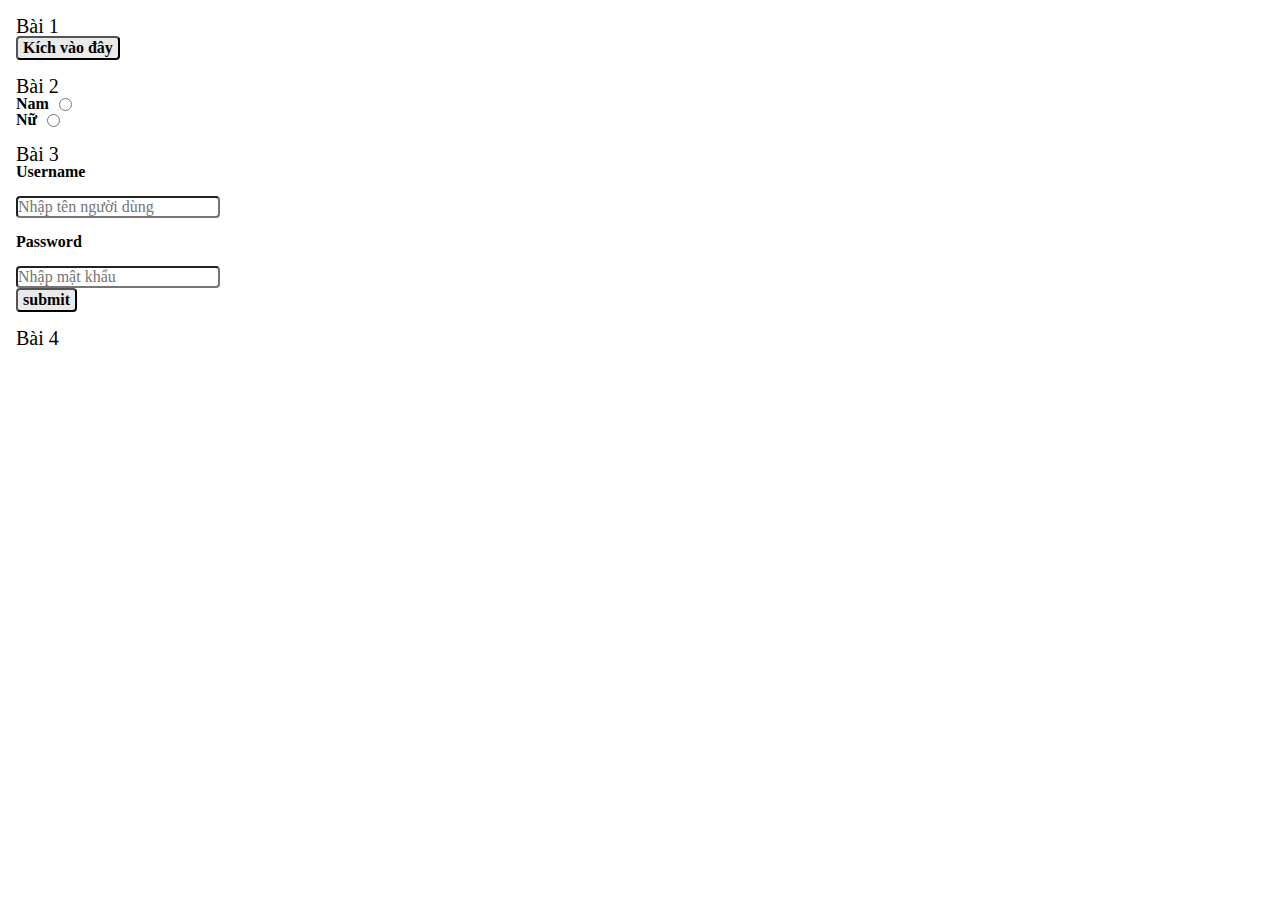
<file: index.html>
<!DOCTYPE html>
<html lang="en">
  <head>
    <meta charset="UTF-8" />
    <meta name="viewport" content="width=device-width, initial-scale=1.0" />
    <title>Document</title>
    <link rel="stylesheet" href="./styles.css" />
  </head>
  <body>
    <div class="bai-1 b">
      <h3>Bài 1</h3>
      <form>
        <input class="styl" type="submit" value="Kích vào đây" />
      </form>
    </div>
    <div class="bai-2 b">
      <h3>Bài 2</h3>
      <form>
        <p class="gt">Nam<input type="radio" name="GioiTinh" /></p>
        <p class="gt">Nữ<input type="radio" name="GioiTinh" /></p>
      </form>
    </div>
    <div class="bai-3 b">
      <h3>Bài 3</h3>
      <form class="bio" action="./DangNhap.html">
        <div class="bor">
          <p>Username</p>
          <div class="hel">
            <input type="text" placeholder="Nhập tên người dùng" />
          </div>
          <p>Password</p>
          <div class="hel">
            <input type="password" placeholder="Nhập mật khẩu" />
          </div>
        </div>
        <p><input class="styl hi" type="submit" value="submit" /></p>
      </form>
    </div>
    <div class="bai-4 b">
      <h3>Bài 4</h3>
    </div>
  </body>
</html>
</file>
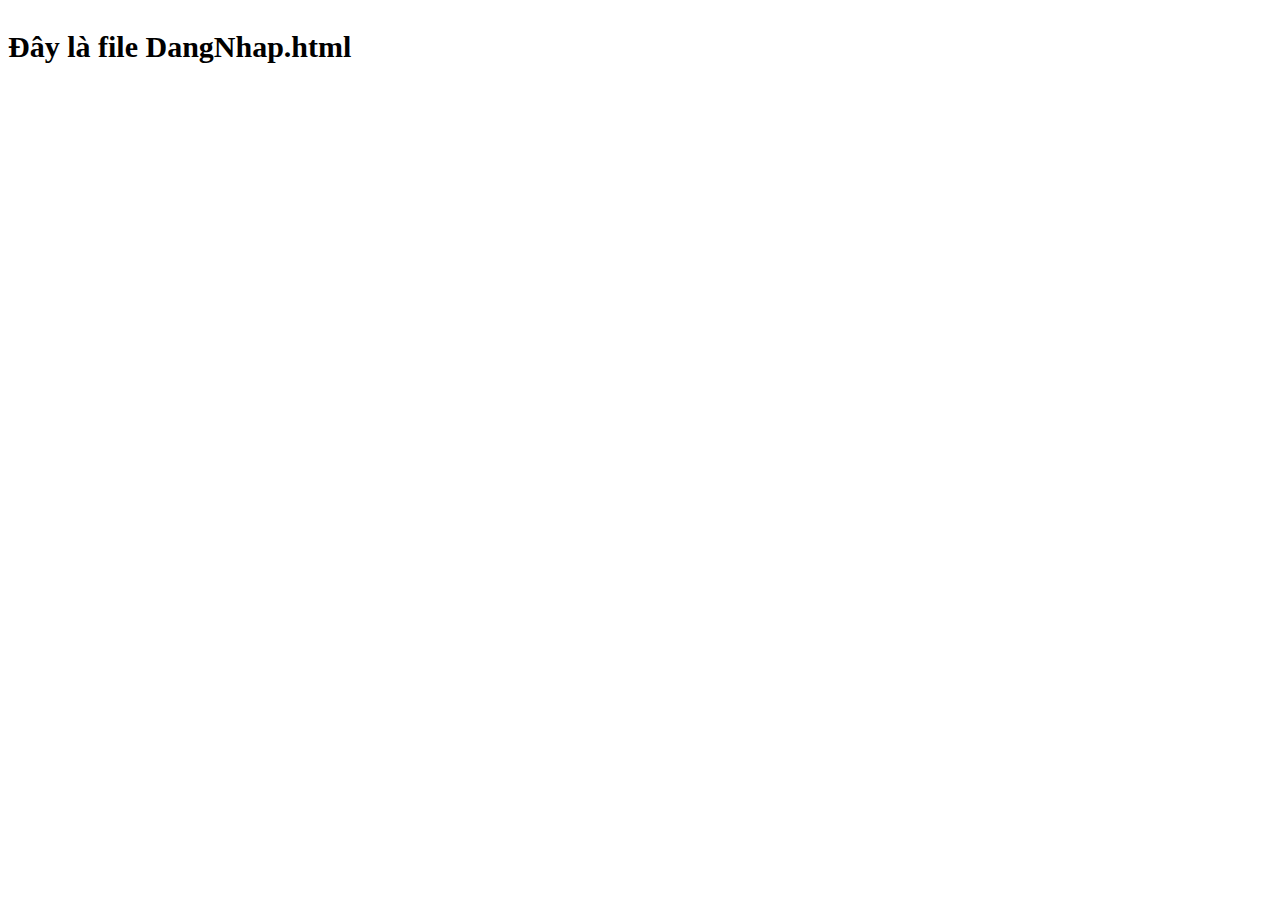
<file: DangNhap.html>
<!DOCTYPE html>
<html lang="en">
  <head>
    <meta charset="UTF-8" />
    <meta name="viewport" content="width=device-width, initial-scale=1.0" />
    <title>Document</title>
  </head>
  <body>
    <p style="font-size: 30px; font-weight: 600">Đây là file DangNhap.html</p>
  </body>
</html>
</file>
<file: styles.css>
*,
*:before,
*:after {
  box-sizing: border-box;
}
* {
  margin: 0;
  padding: 0;
  font: inherit;
}
img,
picture,
svg,
video {
  display: block;
  max-width: 100%;
}
input,
select,
textarea {
  background-color: transparent;
  outline: none;
}
button {
  cursor: pointer;
  background-color: transparent;
  outline: none;
  border: 0;
}
body {
  min-height: 100vh;
  font-weight: 400;
  font-size: 16px;
  line-height: 1;
  margin-left: 16px;
  margin-top: 16px;
}
h3 {
  font-size: 20px;
}
.b {
  margin-bottom: 16px;
}

.styl {
  padding: 2px 5px;
  border-radius: 4px;
  background-color: rgb(234, 234, 234);
  font-weight: 600;
}
.gt {
  font-weight: 600;
  display: flex;
  align-items: center;
  gap: 10px;
}
.bor {
  display: flex;
  flex-direction: column;
  gap: 16px;
}
.bor p {
  font-weight: 600;
}
/* .bor input {
  flex: ;
} */
.hel {
  display: flex;
}
.hel input {
  flex: 0 0 1;
  border-radius: 4px;
}
</file>
